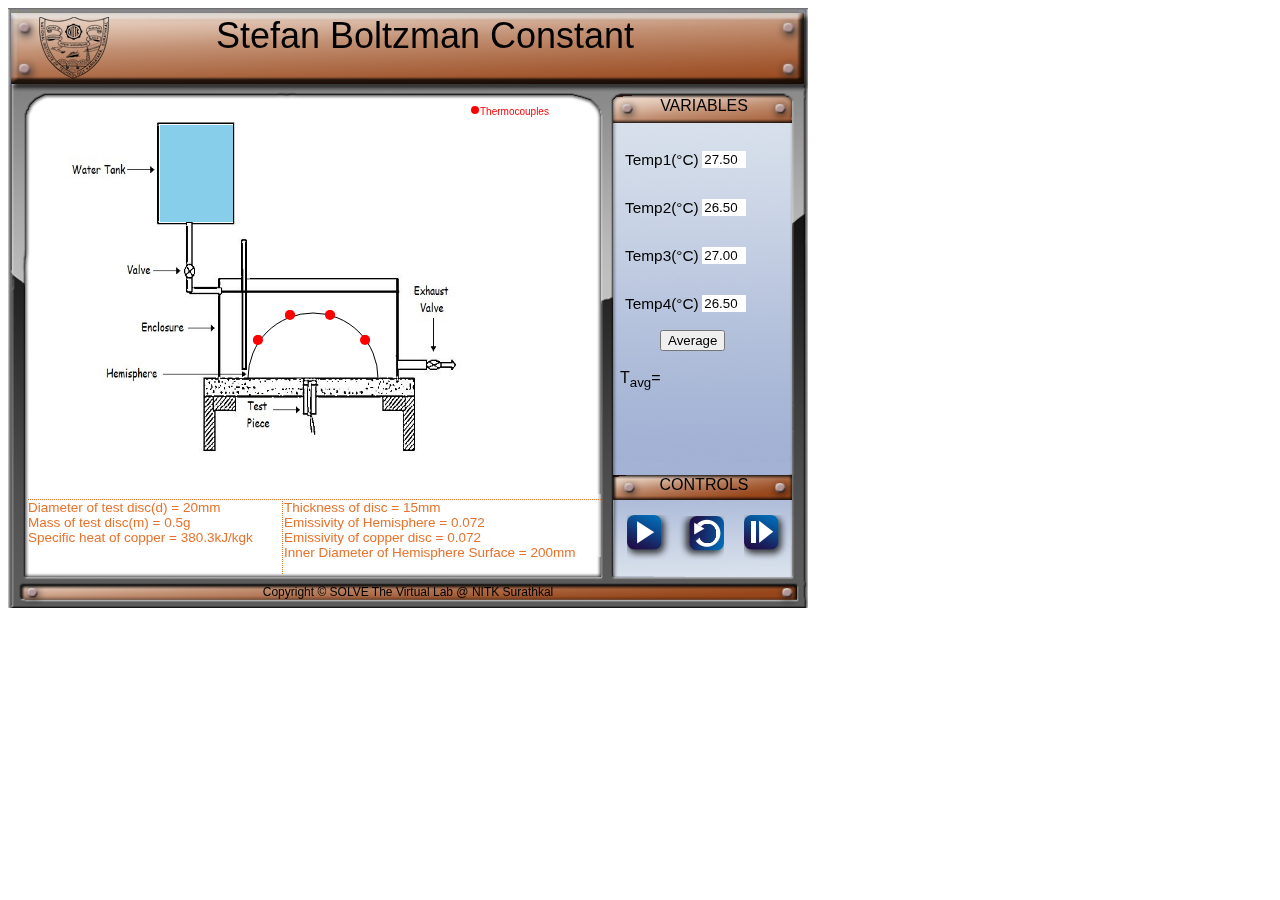
<file: simulation/index.html>
<!DOCTYPE html>
<html lang="en-US">

<head>
<meta charset="UTF-8">

<title>SOLVE - heat transfer - Stefan Boltzmann Constant</title>
<link rel="stylesheet" href="./css/style.css" />
<script src='https://cdn.plot.ly/plotly-2.12.1.min.js'></script>
<script src="https://code.jquery.com/jquery-3.6.0.min.js"></script>
<script src="./js/co.js"></script>

<body onload="drawModel(); startsim(); varinit();" >
<!-- Defining Container for Simulation -->
<div id="container" onload="drawModel()" onclick="showCoords(event)">
    <!-- Replace TITLE with simulation title to be displayed next to logo-->
    <div id="simtitle">Stefan Boltzman Constant</div>
    
    <!-- Region for simulation display -->
    <canvas id="simscreen" height="400px" width="550px" ></canvas>
 </div>

    <div id="calculation" style="visibility: hidden">
       <button id="observation" onclick="openobservation()"style="position: relative;left:30px;" >View Table</button>
      <p><b>Calculations</b></p>
        <p style="font-size: small;">dT/dt= 0.11K/s</p>
        <p style="font-size: small;">Q=m.Cp.(dT/dt)</p>
        <p style="font-size: small;"><label for="slopevalue"><i></i></label><input type="number" id="slopevalue" style="width: 75px;"> W</p>
        <input type="button" value="Check" onclick="validation()" id="qvalue" ><span id="symbol1" style="position: relative; left: 27px; color: red; visibility: hidden;">&#10008;</span> <span id="symbol2" style="position: relative; left: 10px; color: #028102; visibility: hidden;">&#10004;</span>
        <div id="answer1" style="font-size: small;"></div>
      
        <p style="font-size: small;">σ = <span style="font-size: small;" class="frac"><sup>m.Cp.(dT/dt)</sup><span>&frasl;</span><sub>A(T<sub>avg</sub><sup>4</sup>- T<sub>d</sub><sup>4</sup>)</sub></span></p>
        <p style="font-size: small;"><label for="kValue"><i> σ = </i></label><input type="number" id="kvalue" style="width: 75px;">x10<sup>-8</sup>W/m<sup>2</sup>k<sup>4</sup></p>
        <p style="font-size: small;"></p>
        <input type="button" value="Check" onclick="validation()" id="ksubmit" ><span id="symbol3" style="position: relative; left: 27px; color: red;visibility: hidden;">&#10008;</span> <span id="symbol4" style="position: relative; left: 25px; color: #028102;visibility: hidden;">&#10004;</span>
        <div id="answer2" style="font-size: small;"></div>

        <div class="observation" id="IBobservation">
          <div class="tablediv" id="IBtablediv">
              <table class="observationTable" id="IBobservationTable">
                  <tr>
                      <th>Time(in seconds)</th>
                      <th>Temperture(in &degC)</th>
                  </tr>
                  <tr>
                    <td>5</td>
                    <td>34.9</td>
                  </tr>
                  <tr>
                    <td>10</td>
                    <td>35.2</td>
                  </tr>
                  <tr>
                    <td>15</td>
                    <td>35.7</td>
                  </tr>
                  <tr>
                    <td>20</td>
                    <td>35.9</td>
                  </tr>
                  <tr>
                    <td>25</td>
                    <td>36</td>
                  </tr>
                  <tr>
                    <td>30</td>
                    <td>36.8</td>
                  </tr>
                  <tr>
                    <td>35</td>
                    <td>38.1</td>
                  </tr>
                  <tr>
                    <td>40</td>
                    <td>38.8</td>
                  </tr>
                  <tr>
                    <td>45</td>
                    <td>39.3</td>
                  </tr>
                  <tr>
                    <td>50</td>
                    <td>39.7</td>
                  </tr>
                  <tr>
                    <td>55</td>
                    <td>40.2</td>
                  </tr>
              </table>
          </div>
          <div class="tableObservation" id="IBtableObservation">
              <button type="button" onclick="closeobservation()">Close</button>
          </div>
      </div>
      <div style="position: absolute; top: 2px; left: 245px; width: 300px; height: 30px; font-size:medium; text-align: center;"><b>Temperature Gradient</b></div>
      <div id="graph" style="position: absolute;left:245px; top: 40px; width:300px; height:300px;" >
        <script>
          // Define data
           var xValues = [5, 10, 15, 20, 25, 30, 35, 40, 45, 50, 55];
          var yValues = [34.9, 35.2, 35.7, 35.9, 36, 36.8, 38.1, 38.8, 39.3, 39.7, 40.2];


           // Define Data
          var data = [{
          x:xValues,
          y:yValues,
          type: 'scatter'
          }];

           // Define Layout
          var layout = {
          margin: { t: 0, l: 35, r: 0, b: 30 },
          autosize: true,

           xaxis: {
              title: "Time(s)",
              range: [0,56],
              fixedrange: true,
            },
           yaxis: {
              title: "Temp(&deg;C)",
              range: [33,42],
              fixedrange: true,
            },

};

// Display using Plotly
Plotly.newPlot("graph", data, layout, { displayModeBar: false });
        </script>
      </div>
    </div>

    <div id="titleincanvas">
    </div>
    
    <!-- Region for comment / question prompts style="visibility: hidden";-->
    <div id="commentboxleft">
            <li>Diameter of test disc(d) = 20mm</li>
            <li>Mass of test disc(m) = 0.5g </li>
            <li>Specific heat of copper = 380.3kJ/kgk </li>

    </div>
    <div id="commentboxright">
        <li>Thickness of disc = 15mm</li>
        <li>Emissivity of Hemisphere =  0.072</li>
        <li>Emissivity of copper disc = 0.072</li>
        <li>Inner Diameter of Hemisphere Surface = 200mm </li>
    </div>
    
    <!-- DND-Title of region for variables display --> 
    <div id="vartitle">VARIABLES</div>
    
    <!-- Region for Input parameters of simulation -->
    <div id="variables">
    
    <!-- System variable input from user through slider and spinner jQuery widgets 
    repeat block with new variable name and new id for widgets-->

    <div class="variable1">
        <div class="varname"><p title="Link Length">Temp1(&deg;C)</p>
            <input id="temp1" style="width: 40px;border:none;" readonly></input></div>
        
    </div>
    
    <div class="variable2">
        <div class="varname"><p title="Link Length">Temp2(&deg;C)</p>
            <input id="temp2"style="width: 40px;border:none;" readonly></input></div>
        
    </div>
    
    <div class="variable3">
        <div class="varname"><p title="Link Length">Temp3(&deg;C)</p>
            <input id="temp3"style="width: 40px;border:none;" readonly></input></div>
        
    </div>
    
    <div class="variable4">
        <div class="varname"><p title="Link Length">Temp4(&deg;C)</p>
            <input id="temp4" style="width: 40px;border:none;" readonly></input></div>
        
    </div><br>
    <button onclick="avg()"style="position: relative;left: 50px;  font-family: Comic sans MS, sans-serif;
">Average</button><br><br>
    <label id="Average" style="position: relative;left: 10px;  font-family: Comic sans MS, sans-serif;
">T<sub>avg</sub>=</label>
    <span id="avg" style="position: relative;left: 15px;"></span>

    <script>
        document.getElementById("temp1").addEventListener("keypress",function(event) 
        {
          if (event.key === "Enter") {
            event.preventDefault();
            document.getElementById("temp2").focus();
          }
        });
        document.getElementById("temp2").addEventListener("keypress",function(event) 
        {
          if (event.key === "Enter") {
            event.preventDefault();
            document.getElementById("temp3").focus();
          }
        });
        document.getElementById("temp3").addEventListener("keypress",function(event) 
        {
          if (event.key === "Enter") {
            event.preventDefault();
            document.getElementById("temp4").focus();
          }
        });
        document.getElementById("4").addEventListener("keypress",function(event) 
        {
          if (event.key === "Enter") {
            event.preventDefault();
            avg();
          }
        });
    </script>
    
    
    </div>
    
    <!-- DND-Title of region for controls display -->
    <div id="ctrltitle">CONTROLS</div>
    
    <!-- Region for User controls of simulation -->
    <div id="controls">
        <img id="playpausebutton" onclick="simstate()" src="./images/blueplaydull.png" />
        <img id="rotationbutton" onclick="rotstate()" src="./images//restartdull.png" />
        <img id="switchbutton" onclick="switchscreen()" src="./images//bluefwddulls.png" />

    </div>
    
    
    <!-- DND-Copyright display-->
    <div id="copyright"> Copyright &copy; SOLVE The Virtual Lab @ NITK Surathkal </div>
    
    </div><!-- Container div close -->
    <script src="../assets/js/iframeResize.js"></script></body>
    </html>
</file>
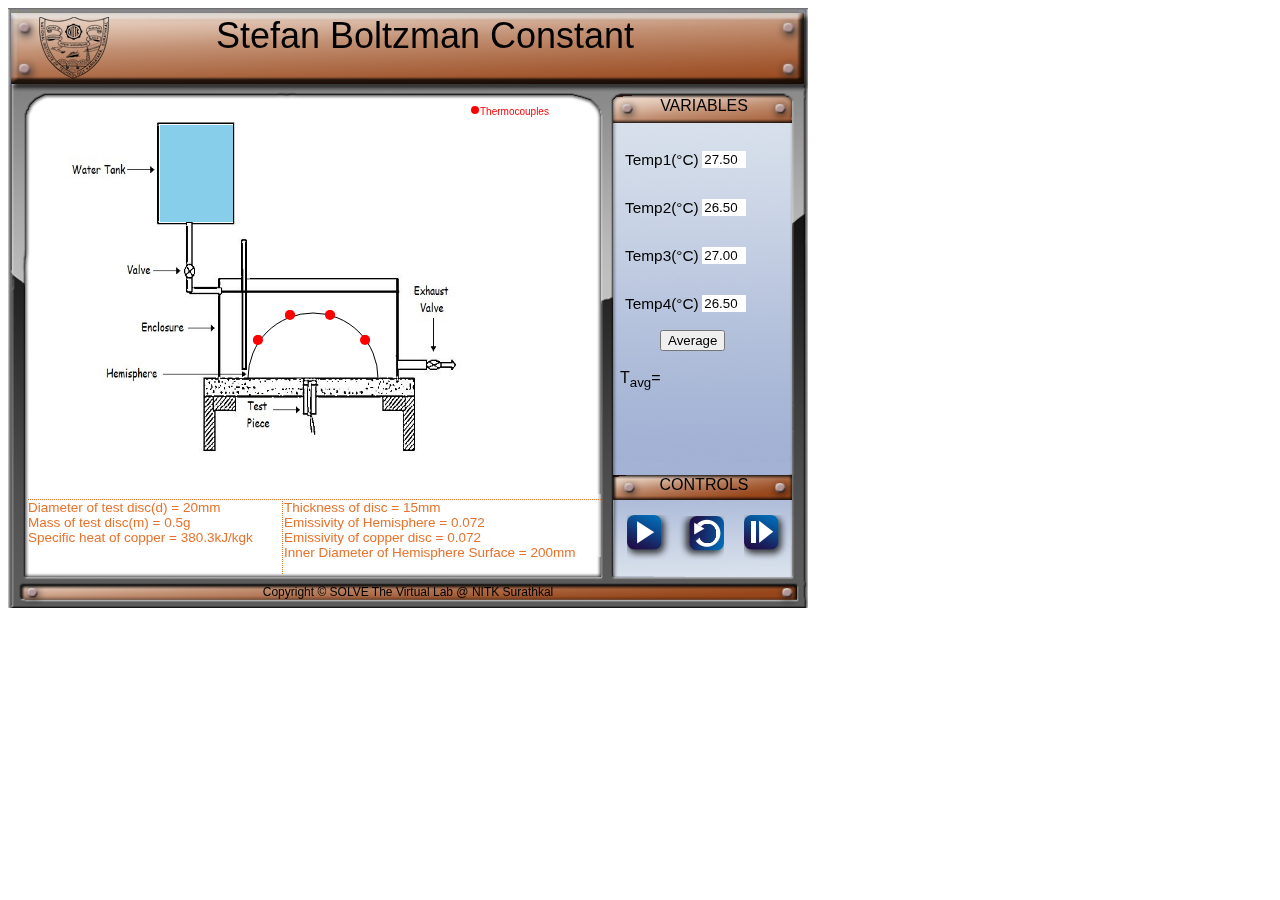
<file: experiment/simulation/index.html>
<!DOCTYPE html>
<html lang="en-US">

<head>
<meta charset="UTF-8">

<title>SOLVE - heat transfer - Stefan Boltzmann Constant</title>
<link rel="stylesheet" href="./css/style.css" />
<script src='https://cdn.plot.ly/plotly-2.12.1.min.js'></script>
<script src="https://code.jquery.com/jquery-3.6.0.min.js"></script>
<script src="./js/co.js"></script>

<body onload="drawModel(); startsim(); varinit();" >
<!-- Defining Container for Simulation -->
<div id="container" onload="drawModel()" onclick="showCoords(event)">
    <!-- Replace TITLE with simulation title to be displayed next to logo-->
    <div id="simtitle">Stefan Boltzman Constant</div>
    
    <!-- Region for simulation display -->
    <canvas id="simscreen" height="400px" width="550px" ></canvas>
 </div>

    <div id="calculation" style="visibility: hidden">
       <button id="observation" onclick="openobservation()"style="position: relative;left:30px;" >View Table</button>
      <p><b>Calculations</b></p>
        <p style="font-size: small;">dT/dt= 0.11K/s</p>
        <p style="font-size: small;">Q=m.Cp.(dT/dt)</p>
        <p style="font-size: small;"><label for="slopevalue"><i></i></label><input type="number" id="slopevalue" style="width: 75px;"> W</p>
        <input type="button" value="Check" onclick="validation()" id="qvalue" ><span id="symbol1" style="position: relative; left: 27px; color: red; visibility: hidden;">&#10008;</span> <span id="symbol2" style="position: relative; left: 10px; color: #028102; visibility: hidden;">&#10004;</span>
        <div id="answer1" style="font-size: small;"></div>
      
        <p style="font-size: small;">σ = <span style="font-size: small;" class="frac"><sup>m.Cp.(dT/dt)</sup><span>&frasl;</span><sub>A(T<sub>avg</sub><sup>4</sup>- T<sub>d</sub><sup>4</sup>)</sub></span></p>
        <p style="font-size: small;"><label for="kValue"><i> σ = </i></label><input type="number" id="kvalue" style="width: 75px;">x10<sup>-8</sup>W/m<sup>2</sup>k<sup>4</sup></p>
        <p style="font-size: small;"></p>
        <input type="button" value="Check" onclick="validation()" id="ksubmit" ><span id="symbol3" style="position: relative; left: 27px; color: red;visibility: hidden;">&#10008;</span> <span id="symbol4" style="position: relative; left: 25px; color: #028102;visibility: hidden;">&#10004;</span>
        <div id="answer2" style="font-size: small;"></div>

        <div class="observation" id="IBobservation">
          <div class="tablediv" id="IBtablediv">
              <table class="observationTable" id="IBobservationTable">
                  <tr>
                      <th>Time(in seconds)</th>
                      <th>Temperture(in &degC)</th>
                  </tr>
                  <tr>
                    <td>5</td>
                    <td>34.9</td>
                  </tr>
                  <tr>
                    <td>10</td>
                    <td>35.2</td>
                  </tr>
                  <tr>
                    <td>15</td>
                    <td>35.7</td>
                  </tr>
                  <tr>
                    <td>20</td>
                    <td>35.9</td>
                  </tr>
                  <tr>
                    <td>25</td>
                    <td>36</td>
                  </tr>
                  <tr>
                    <td>30</td>
                    <td>36.8</td>
                  </tr>
                  <tr>
                    <td>35</td>
                    <td>38.1</td>
                  </tr>
                  <tr>
                    <td>40</td>
                    <td>38.8</td>
                  </tr>
                  <tr>
                    <td>45</td>
                    <td>39.3</td>
                  </tr>
                  <tr>
                    <td>50</td>
                    <td>39.7</td>
                  </tr>
                  <tr>
                    <td>55</td>
                    <td>40.2</td>
                  </tr>
              </table>
          </div>
          <div class="tableObservation" id="IBtableObservation">
              <button type="button" onclick="closeobservation()">Close</button>
          </div>
      </div>
      <div style="position: absolute; top: 2px; left: 245px; width: 300px; height: 30px; font-size:medium; text-align: center;"><b>Temperature Gradient</b></div>
      <div id="graph" style="position: absolute;left:245px; top: 40px; width:300px; height:300px;" >
        <script>
          // Define data
           var xValues = [5, 10, 15, 20, 25, 30, 35, 40, 45, 50, 55];
          var yValues = [34.9, 35.2, 35.7, 35.9, 36, 36.8, 38.1, 38.8, 39.3, 39.7, 40.2];


           // Define Data
          var data = [{
          x:xValues,
          y:yValues,
          type: 'scatter'
          }];

           // Define Layout
          var layout = {
          margin: { t: 0, l: 35, r: 0, b: 30 },
          autosize: true,

           xaxis: {
              title: "Time(s)",
              range: [0,56],
              fixedrange: true,
            },
           yaxis: {
              title: "Temp(&deg;C)",
              range: [33,42],
              fixedrange: true,
            },

};

// Display using Plotly
Plotly.newPlot("graph", data, layout, { displayModeBar: false });
        </script>
      </div>
    </div>

    <div id="titleincanvas">
    </div>
    
    <!-- Region for comment / question prompts style="visibility: hidden";-->
    <div id="commentboxleft">
            <li>Diameter of test disc(d) = 20mm</li>
            <li>Mass of test disc(m) = 0.5g </li>
            <li>Specific heat of copper = 380.3kJ/kgk </li>

    </div>
    <div id="commentboxright">
        <li>Thickness of disc = 15mm</li>
        <li>Emissivity of Hemisphere =  0.072</li>
        <li>Emissivity of copper disc = 0.072</li>
        <li>Inner Diameter of Hemisphere Surface = 200mm </li>
    </div>
    
    <!-- DND-Title of region for variables display --> 
    <div id="vartitle">VARIABLES</div>
    
    <!-- Region for Input parameters of simulation -->
    <div id="variables">
    
    <!-- System variable input from user through slider and spinner jQuery widgets 
    repeat block with new variable name and new id for widgets-->

    <div class="variable1">
        <div class="varname"><p title="Link Length">Temp1(&deg;C)</p>
            <input id="temp1" style="width: 40px;border:none;" readonly></input></div>
        
    </div>
    
    <div class="variable2">
        <div class="varname"><p title="Link Length">Temp2(&deg;C)</p>
            <input id="temp2"style="width: 40px;border:none;" readonly></input></div>
        
    </div>
    
    <div class="variable3">
        <div class="varname"><p title="Link Length">Temp3(&deg;C)</p>
            <input id="temp3"style="width: 40px;border:none;" readonly></input></div>
        
    </div>
    
    <div class="variable4">
        <div class="varname"><p title="Link Length">Temp4(&deg;C)</p>
            <input id="temp4" style="width: 40px;border:none;" readonly></input></div>
        
    </div><br>
    <button onclick="avg()"style="position: relative;left: 50px;  font-family: Comic sans MS, sans-serif;
">Average</button><br><br>
    <label id="Average" style="position: relative;left: 10px;  font-family: Comic sans MS, sans-serif;
">T<sub>avg</sub>=</label>
    <span id="avg" style="position: relative;left: 15px;"></span>

    <script>
        document.getElementById("temp1").addEventListener("keypress",function(event) 
        {
          if (event.key === "Enter") {
            event.preventDefault();
            document.getElementById("temp2").focus();
          }
        });
        document.getElementById("temp2").addEventListener("keypress",function(event) 
        {
          if (event.key === "Enter") {
            event.preventDefault();
            document.getElementById("temp3").focus();
          }
        });
        document.getElementById("temp3").addEventListener("keypress",function(event) 
        {
          if (event.key === "Enter") {
            event.preventDefault();
            document.getElementById("temp4").focus();
          }
        });
        document.getElementById("4").addEventListener("keypress",function(event) 
        {
          if (event.key === "Enter") {
            event.preventDefault();
            avg();
          }
        });
    </script>
    
    
    </div>
    
    <!-- DND-Title of region for controls display -->
    <div id="ctrltitle">CONTROLS</div>
    
    <!-- Region for User controls of simulation -->
    <div id="controls">
        <img id="playpausebutton" onclick="simstate()" src="./images/blueplaydull.png" />
        <img id="rotationbutton" onclick="rotstate()" src="./images//restartdull.png" />
        <img id="switchbutton" onclick="switchscreen()" src="./images//bluefwddulls.png" />

    </div>
    
    
    <!-- DND-Copyright display-->
    <div id="copyright"> Copyright &copy; SOLVE The Virtual Lab @ NITK Surathkal </div>
    
    </div><!-- Container div close -->
    </body>
    </html>
</file>
<file: simulation/css/style.css>
div#container {
  width: 800px;
  height: 600px;
  background: url("../images/frame_copper_ver02.png") no-repeat;
}

div#simtitle {
  position: absolute;
  left: 100px;
  top: 15px;
  height: 40px;
  width: 650px;
  text-align: center;
  font-size: 36px;
  font-family: "Comic sans MS", sans-serif;
}

div#vartitle {
  position: absolute;
  left: 629px;
  top: 97px;
  height: 25px;
  width: 150px;
  text-align: center;
  font-size: 16px;
  font-family: "Comic sans MS", sans-serif;
}

div#ctrltitle {
  position: absolute;
  left: 629px;
  top: 476px;
  height: 22px;
  width: 150px;
  text-align: center;
  font-size: 16px;
  font-family: "Comic sans MS", sans-serif;
}

div#copyright {
  position: absolute;
  top: 585px;
  height: 10px;
  width: 800px;
  text-align: center;
  font-size: 12px;
  font-family: "Comic sans MS", sans-serif;
}
#tabchangeforward {
  position: absolute;
  left: 110px;
  top: 90px;
}
#tabchangebackward {
  position: absolute;
  left: 45px;
  top: 90px;
}
#screenchangesforward {
  position: absolute;
  left: -50px;
  top: 90px;
}
#screenchangesbackward {
  position: absolute;
  left: -90px;
  top: 90px;
}
#startExperiment,
#stopExperiment,
#resetExperiment {
  position: relative;
  left: 25px;
  /* top:10px; */
  margin: 2px;
  display: none;
}
#experiments {
  position: absolute;
  left: 120px;
  top: 150px;
  font-size: 20px;
  font-family: "Comic sans MS", sans-serif;
  display: none;
  /* background-color:white; */
}
#questionsAcc,
#questionsOffset,
#questionsForce {
  position: absolute;
  left: 30px;
  top: 450px;
  font-size: 20px;
  font-family: "Comic sans MS", sans-serif;
  display: none;
}
#axisPos {
  position: relative;
  left: 180px;
  top: 5px;
  font-size: 14px;
  font-family: "Comic sans MS", sans-serif;
  padding-left: 10px;
}
#offLink {
  position: relative;
  left: 120px;
  top: 5px;
  font-size: 14px;
  font-family: "Comic sans MS", sans-serif;
  padding-left: 10px;
}
#forcAxisPos {
  position: relative;
  left: 180px;
  top: 5px;
  font-size: 14px;
  font-family: "Comic sans MS", sans-serif;
  padding-left: 10px;
}
#stopExperiment,
#resetExperiment {
  display: none;
}
#axisPos input[type="text"] {
  width: 30px;
}
#offLink input[type="text"] {
  width: 30px;
}
#forcAxisPos input[type="text"] {
  width: 30px;
}
.fontClass {
  font-family: sans-serif;
}
ul li {
  margin-top: 5px;
  padding: 5px;
}
canvas#simscreen2 {
  position: absolute;
  left: 30px;
  top: 250px;
  height: 400px;
  width: 550px;
}

canvas#simscreen {
  position: absolute;
  left: 30px;
  top: 60px;
  height: 400px;
  width: 550px;
  z-index: -1;
}

div#calculation {
  position: absolute;
  top: 100px;
  left: 30px;
  height: 400px;
  width: 550px;
  font-family: "Comic Sans MS", cursive, sans-serif;
}

canvas#zoomScreen {
  position: absolute;
  left: 30px;
  top: 100px;
  height: 400px;
  width: 550px;
  visibility: hidden;
}
div#commentboxcorrect {
  border-top-width: 2px;
  border-top-color: #f6ebed;
  position: absolute;
  left: 30px;
  top: 480px;
  height: 65px;
  width: 285px;
  color: green;
  text-align: left;
  font-size: 15px;
  font-family: "Comic Sans MS", cursive, sans-serif;
}

div#commentboxleft {
  border-top: 1px dotted #e7722b;
  border-right: 1px dotted #e7722b;
  position: absolute;
  left: 28px;
  top: 499px;
  height: 74px;
  width: 254px;
  color: #e7722b;
  text-align: left;
  font-size: 13.5px;
  font-family: "Comic Sans MS", cursive, sans-serif;
}

div#commentboxright {
  border-top: 1px dotted #e7722b;
  position: absolute;
  left: 284px;
  top: 499px;
  height: 74px;
  width: 317px;
  color: #e7722b;
  text-align: left;
  font-size: 13.5px;
  font-family: "Comic Sans MS", cursive, sans-serif;
}

li {
  list-style-type: none;
}
div#variables {
  position: absolute;
  left: 610px;
  top: 120px;
  height: 285px;
  width: 175px;
}

div#controls {
  position: absolute;
  left: 607px;
  top: 435px;
  height: 140px;
  width: 175px;
}

#playpausebutton {
  position: inherit;
  left: 20px;
  top: 80px;
}

#rotationbutton {
  position: relative;
  left: 60px;
  top: 81px;
}

#switchbutton {
  position: relative;
  left: 76px;
  top: 80px;
}

.variable1 {
  position: relative;
  left: 15px;
  padding-top: 10px;
  width: 150px;
  margin-top: 20px;
}
.variable2 {
  position: relative;
  left: 15px;
  padding-top: 10px;
  width: 150px;
  margin-top: 20px;
}

.variable3 {
  position: relative;
  left: 15px;
  padding-top: 10px;
  width: 150px;
  margin-top: 20px;
}

.variable4 {
  position: relative;
  left: 15px;
  padding-top: 10px;
  margin-top: 20px;
  width: 150px;
}

.varname {
  position: relative;
  font-size: 14px;
  display: inline;
}

.varname p {
  position: relative;
  top: 1px;
  padding: 0;
  font-family: "Comic sans MS", sans-serif;
  font-size: 1.1em;
  display: inline;
}

.usercheck {
  position: relative;
  left: 40px;
  top: 10px;
  padding-top: 15px;
  height: 20px;
  width: 125px;
}
.usercheck p {
  position: relative;
  margin: 0;
  font-size: 12px;
  vertical-align: middle;
  display: inline-block;
}
.usercheck input {
  position: relative;
  top: 2px;
  margin: 0;
}
.usercheck #resetparams {
  position: relative;
  left: 38px;
  margin-top: 3px;
}

#quickreficon {
  background-image: url("../images/quickreficon.png");
  position: absolute;
  left: 571px;
  top: 475px;
  height: 24px;
  width: 24px;
  border: double;
}
#legendicon {
  background-image: url("../images/legendicon.png");
  position: absolute;
  left: 571px;
  top: 446px;
  height: 24px;
  width: 24px;
  border: double;
}
#quickref {
  position: absolute;
  left: 600px;
  top: 225px;
  height: 100px;
  width: 0px;
  border: solid 0px;
  z-index: 99;
  overflow: hidden;
}
#legend {
  position: absolute;
  left: 300px;
  top: 95px;
  height: 0px;
  width: 100px;
  border: solid 0px;
  z-index: 100;
  overflow: hidden;
}

.datatable {
  width: 140px;
  font-size: 11px;
  text-align: center;
}
.datatable table {
  border: 1px solid #000011;
  border-collapse: collapse;
  width: 120px;
}
.datatable th {
  border: 1px solid #000011;
  width: 52px;
}
.datatable td {
  border: 1px solid #000011;
  width: 52px;
}
.datatable p {
  position: relative;
  font-size: 12px;
  left: -10px;
}

#titleincanvas {
  position: absolute;
  left: 250px;
  top: 100px;
  font-family: "Comic Sans MS";
}

.img-zoom-container {
  position: absolute;
}

.img-zoom-lens {
  position: absolute;
  border: 1px solid #d4d4d4;
  /*set the size of the lens:*/
  width: 40px;
  height: 40px;
}

.img-zoom-result {
  border: 1px solid #d4d4d4;
  /*set the size of the result div:*/
  position: absolute;
  left: 50px;
  top: 350px;
  width: 50px;
  height: 50px;
  z-index: -5;
}
.varname {
  position: relative;
  font-size: 14px;
  display: inline;
}

.varname p {
  position: relative;
  top: 1px;
  padding: 0;
  font-family: "Comic sans MS", sans-serif;
  font-size: 1.1em;
  display: inline;
}

.observation {
  display: none;
  height: 400px;
  width: 600px;
  position: absolute;
  background-color: rgb(255, 154, 99);
  top: 10px;
  left: 45px;
  border: black solid;
  border-width: 3px;
  z-index: 7;
}
.tablediv {
  height: 360px;
  justify-content: center;
  display: flex;
  overflow-y: hidden;
}

.observationTable {
  border-collapse: collapse;
  width: 95%;
  margin-top: 20px;
  margin-bottom: 5px;
  height: min-content;
  background-color: white;
}

.observation td,
th {
  border: 2px solid #000000;
  text-align: center;
  padding: 2px;
}

.tableObservation {
  display: flex;
  height: 40px;
  width: 100%-10px;
  align-items: center;
  justify-content: space-between;
  padding-right: 5px;
  padding-left: 5px;
}

/* Remove arrow in inputs for Chrome, Safari, Edge, Opera */
input::-webkit-outer-spin-button,
input::-webkit-inner-spin-button {
  -webkit-appearance: none;
  margin: 0;
}
</file>
<file: experiment/simulation/css/style.css>
div#container {
  width: 800px;
  height: 600px;
  background: url("../images/frame_copper_ver02.png") no-repeat;
}

div#simtitle {
  position: absolute;
  left: 100px;
  top: 15px;
  height: 40px;
  width: 650px;
  text-align: center;
  font-size: 36px;
  font-family: "Comic sans MS", sans-serif;
}

div#vartitle {
  position: absolute;
  left: 629px;
  top: 97px;
  height: 25px;
  width: 150px;
  text-align: center;
  font-size: 16px;
  font-family: "Comic sans MS", sans-serif;
}

div#ctrltitle {
  position: absolute;
  left: 629px;
  top: 476px;
  height: 22px;
  width: 150px;
  text-align: center;
  font-size: 16px;
  font-family: "Comic sans MS", sans-serif;
}

div#copyright {
  position: absolute;
  top: 585px;
  height: 10px;
  width: 800px;
  text-align: center;
  font-size: 12px;
  font-family: "Comic sans MS", sans-serif;
}
#tabchangeforward {
  position: absolute;
  left: 110px;
  top: 90px;
}
#tabchangebackward {
  position: absolute;
  left: 45px;
  top: 90px;
}
#screenchangesforward {
  position: absolute;
  left: -50px;
  top: 90px;
}
#screenchangesbackward {
  position: absolute;
  left: -90px;
  top: 90px;
}
#startExperiment,
#stopExperiment,
#resetExperiment {
  position: relative;
  left: 25px;
  /* top:10px; */
  margin: 2px;
  display: none;
}
#experiments {
  position: absolute;
  left: 120px;
  top: 150px;
  font-size: 20px;
  font-family: "Comic sans MS", sans-serif;
  display: none;
  /* background-color:white; */
}
#questionsAcc,
#questionsOffset,
#questionsForce {
  position: absolute;
  left: 30px;
  top: 450px;
  font-size: 20px;
  font-family: "Comic sans MS", sans-serif;
  display: none;
}
#axisPos {
  position: relative;
  left: 180px;
  top: 5px;
  font-size: 14px;
  font-family: "Comic sans MS", sans-serif;
  padding-left: 10px;
}
#offLink {
  position: relative;
  left: 120px;
  top: 5px;
  font-size: 14px;
  font-family: "Comic sans MS", sans-serif;
  padding-left: 10px;
}
#forcAxisPos {
  position: relative;
  left: 180px;
  top: 5px;
  font-size: 14px;
  font-family: "Comic sans MS", sans-serif;
  padding-left: 10px;
}
#stopExperiment,
#resetExperiment {
  display: none;
}
#axisPos input[type="text"] {
  width: 30px;
}
#offLink input[type="text"] {
  width: 30px;
}
#forcAxisPos input[type="text"] {
  width: 30px;
}
.fontClass {
  font-family: sans-serif;
}
ul li {
  margin-top: 5px;
  padding: 5px;
}
canvas#simscreen2 {
  position: absolute;
  left: 30px;
  top: 250px;
  height: 400px;
  width: 550px;
}

canvas#simscreen {
  position: absolute;
  left: 30px;
  top: 60px;
  height: 400px;
  width: 550px;
  z-index: -1;
}

div#calculation {
  position: absolute;
  top: 100px;
  left: 30px;
  height: 400px;
  width: 550px;
  font-family: "Comic Sans MS", cursive, sans-serif;
}

canvas#zoomScreen {
  position: absolute;
  left: 30px;
  top: 100px;
  height: 400px;
  width: 550px;
  visibility: hidden;
}
div#commentboxcorrect {
  border-top-width: 2px;
  border-top-color: #f6ebed;
  position: absolute;
  left: 30px;
  top: 480px;
  height: 65px;
  width: 285px;
  color: green;
  text-align: left;
  font-size: 15px;
  font-family: "Comic Sans MS", cursive, sans-serif;
}

div#commentboxleft {
  border-top: 1px dotted #e7722b;
  border-right: 1px dotted #e7722b;
  position: absolute;
  left: 28px;
  top: 499px;
  height: 74px;
  width: 254px;
  color: #e7722b;
  text-align: left;
  font-size: 13.5px;
  font-family: "Comic Sans MS", cursive, sans-serif;
}

div#commentboxright {
  border-top: 1px dotted #e7722b;
  position: absolute;
  left: 284px;
  top: 499px;
  height: 74px;
  width: 317px;
  color: #e7722b;
  text-align: left;
  font-size: 13.5px;
  font-family: "Comic Sans MS", cursive, sans-serif;
}

li {
  list-style-type: none;
}
div#variables {
  position: absolute;
  left: 610px;
  top: 120px;
  height: 285px;
  width: 175px;
}

div#controls {
  position: absolute;
  left: 607px;
  top: 435px;
  height: 140px;
  width: 175px;
}

#playpausebutton {
  position: inherit;
  left: 20px;
  top: 80px;
}

#rotationbutton {
  position: relative;
  left: 60px;
  top: 81px;
}

#switchbutton {
  position: relative;
  left: 76px;
  top: 80px;
}

.variable1 {
  position: relative;
  left: 15px;
  padding-top: 10px;
  width: 150px;
  margin-top: 20px;
}
.variable2 {
  position: relative;
  left: 15px;
  padding-top: 10px;
  width: 150px;
  margin-top: 20px;
}

.variable3 {
  position: relative;
  left: 15px;
  padding-top: 10px;
  width: 150px;
  margin-top: 20px;
}

.variable4 {
  position: relative;
  left: 15px;
  padding-top: 10px;
  margin-top: 20px;
  width: 150px;
}

.varname {
  position: relative;
  font-size: 14px;
  display: inline;
}

.varname p {
  position: relative;
  top: 1px;
  padding: 0;
  font-family: "Comic sans MS", sans-serif;
  font-size: 1.1em;
  display: inline;
}

.usercheck {
  position: relative;
  left: 40px;
  top: 10px;
  padding-top: 15px;
  height: 20px;
  width: 125px;
}
.usercheck p {
  position: relative;
  margin: 0;
  font-size: 12px;
  vertical-align: middle;
  display: inline-block;
}
.usercheck input {
  position: relative;
  top: 2px;
  margin: 0;
}
.usercheck #resetparams {
  position: relative;
  left: 38px;
  margin-top: 3px;
}

#quickreficon {
  background-image: url("../images/quickreficon.png");
  position: absolute;
  left: 571px;
  top: 475px;
  height: 24px;
  width: 24px;
  border: double;
}
#legendicon {
  background-image: url("../images/legendicon.png");
  position: absolute;
  left: 571px;
  top: 446px;
  height: 24px;
  width: 24px;
  border: double;
}
#quickref {
  position: absolute;
  left: 600px;
  top: 225px;
  height: 100px;
  width: 0px;
  border: solid 0px;
  z-index: 99;
  overflow: hidden;
}
#legend {
  position: absolute;
  left: 300px;
  top: 95px;
  height: 0px;
  width: 100px;
  border: solid 0px;
  z-index: 100;
  overflow: hidden;
}

.datatable {
  width: 140px;
  font-size: 11px;
  text-align: center;
}
.datatable table {
  border: 1px solid #000011;
  border-collapse: collapse;
  width: 120px;
}
.datatable th {
  border: 1px solid #000011;
  width: 52px;
}
.datatable td {
  border: 1px solid #000011;
  width: 52px;
}
.datatable p {
  position: relative;
  font-size: 12px;
  left: -10px;
}

#titleincanvas {
  position: absolute;
  left: 250px;
  top: 100px;
  font-family: "Comic Sans MS";
}

.img-zoom-container {
  position: absolute;
}

.img-zoom-lens {
  position: absolute;
  border: 1px solid #d4d4d4;
  /*set the size of the lens:*/
  width: 40px;
  height: 40px;
}

.img-zoom-result {
  border: 1px solid #d4d4d4;
  /*set the size of the result div:*/
  position: absolute;
  left: 50px;
  top: 350px;
  width: 50px;
  height: 50px;
  z-index: -5;
}
.varname {
  position: relative;
  font-size: 14px;
  display: inline;
}

.varname p {
  position: relative;
  top: 1px;
  padding: 0;
  font-family: "Comic sans MS", sans-serif;
  font-size: 1.1em;
  display: inline;
}

.observation {
  display: none;
  height: 400px;
  width: 600px;
  position: absolute;
  background-color: rgb(255, 154, 99);
  top: 10px;
  left: 45px;
  border: black solid;
  border-width: 3px;
  z-index: 7;
}
.tablediv {
  height: 360px;
  justify-content: center;
  display: flex;
  overflow-y: hidden;
}

.observationTable {
  border-collapse: collapse;
  width: 95%;
  margin-top: 20px;
  margin-bottom: 5px;
  height: min-content;
  background-color: white;
}

.observation td,
th {
  border: 2px solid #000000;
  text-align: center;
  padding: 2px;
}

.tableObservation {
  display: flex;
  height: 40px;
  width: 100%-10px;
  align-items: center;
  justify-content: space-between;
  padding-right: 5px;
  padding-left: 5px;
}

/* Remove arrow in inputs for Chrome, Safari, Edge, Opera */
input::-webkit-outer-spin-button,
input::-webkit-inner-spin-button {
  -webkit-appearance: none;
  margin: 0;
}
</file>
